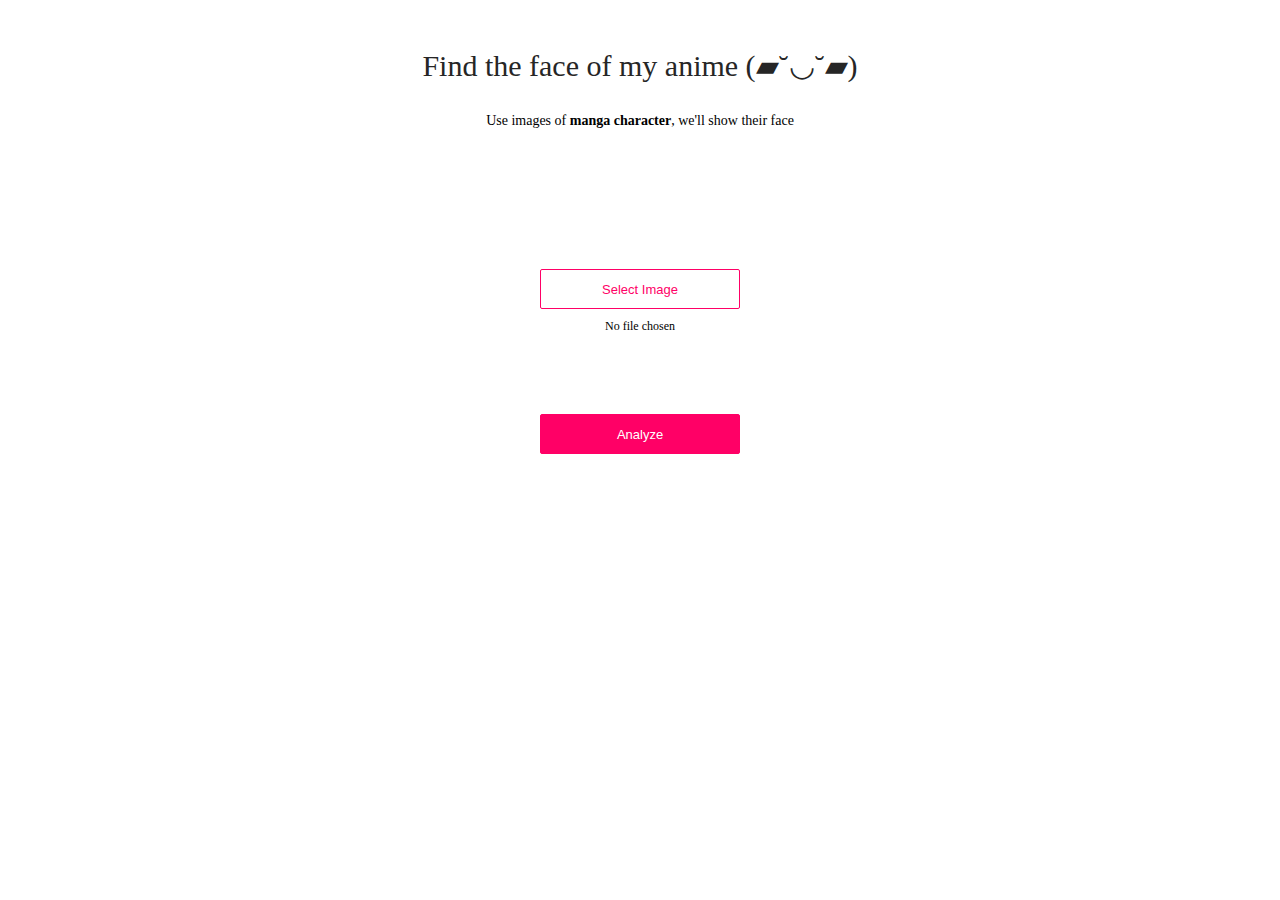
<file: app/view/index.html>
<html lang="en">
  <head>
    <meta charset="utf-8" />
    <link rel="stylesheet" href="../static/style.css" />
    <script src="../static/client.js"></script>
  </head>
  <body>
    <div>
      <div class="center">
        <div class="title">Find the face of my anime (▰˘◡˘▰)</div>
        <p>
          Use images of <strong>manga character</strong>, we'll show their face
        </p>
        <div class="content">
          <div class="no-display">
            <input
              id="file-input"
              class="no-display"
              type="file"
              name="file"
              accept="image/*"
              onchange="showPicked(this)"
            />
          </div>
          <button
            class="choose-file-button"
            type="button"
            onclick="showPicker()"
          >
            Select Image
          </button>
          <div class="upload-label">
            <label id="upload-label">No file chosen</label>
          </div>
          <div>
            <img
              id="image-picked"
              class="no-display"
              alt="Chosen Image"
              height="200"
            />
          </div>
          <div class="analyze">
            <button
              id="analyze-button"
              class="analyze-button"
              type="button"
              onclick="analyze()"
            >
              Analyze
            </button>
          </div>
          <div class="result-label">
            <img id="result-img" />
          </div>
        </div>
      </div>
    </div>
  </body>
</html>
</file>
<file: app/static/style.css>
body {
  background-color: #fff;
}

.no-display {
  display: none;
}

.center {
  margin: auto;
  padding: 10px 50px;
  text-align: center;
  font-size: 14px;
}

.title {
  font-size: 30px;
  margin-top: 1em;
  margin-bottom: 1em;
  color: #262626;
}

.content {
  margin-top: 10em;
}

.analyze {
  margin-top: 5em;
}

.upload-label {
  padding: 10px;
  font-size: 12px;
}

.result-label {
  margin-top: 0.5em;
  padding: 10px;
  font-size: 13px;
}

button.choose-file-button {
  width: 200px;
  height: 40px;
  border-radius: 2px;
  background-color: #ffffff;
  border: solid 1px #ff0066;
  font-size: 13px;
  color: #ff0066;
}

button.analyze-button {
  width: 200px;
  height: 40px;
  border: solid 1px #ff0066;
  border-radius: 2px;
  background-color: #ff0066;
  font-size: 13px;
  color: #ffffff;
}

button:focus {
  outline: 0;
}
</file>
